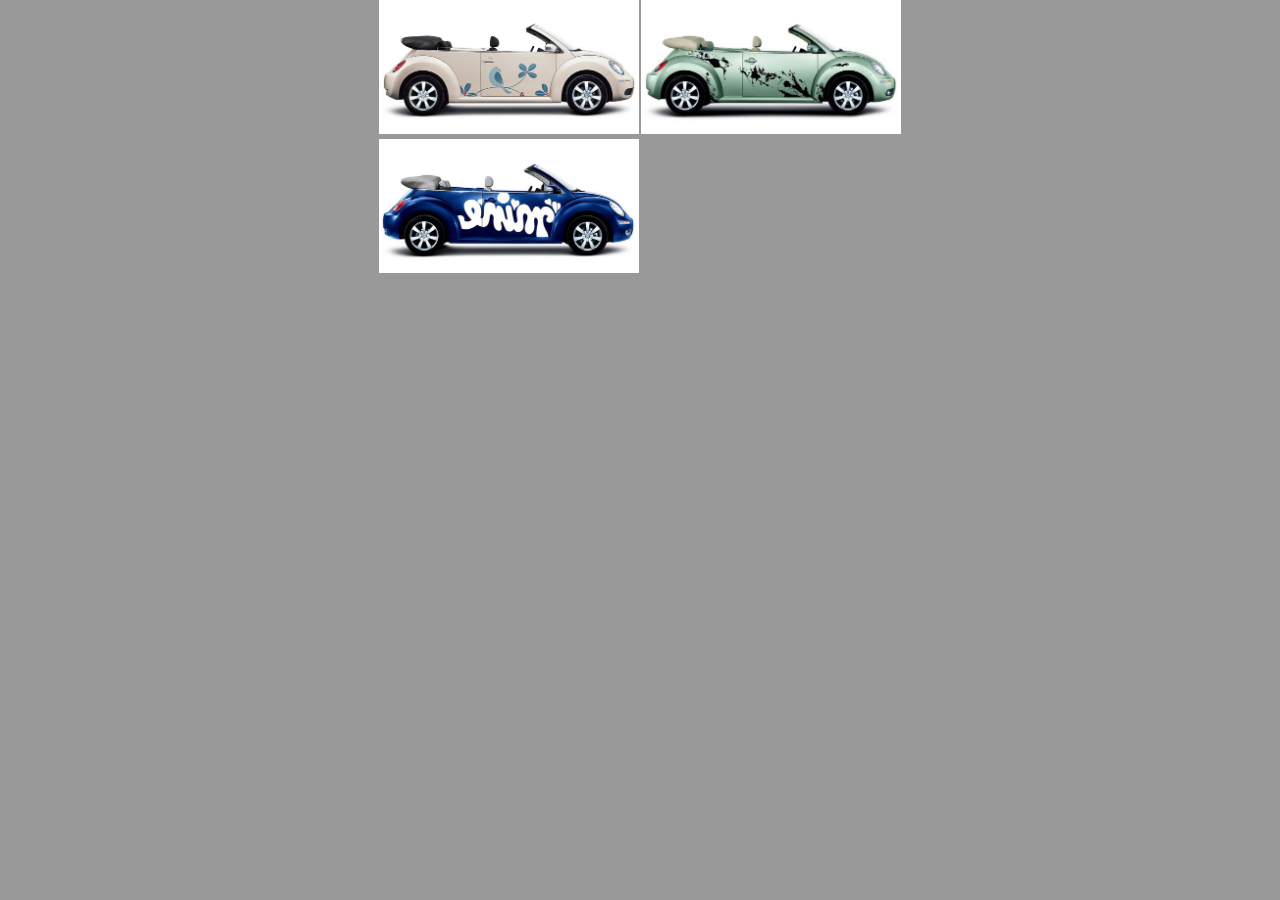
<file: position/absolute/index.html>
<!DOCTYPE HTML PUBLIC "-//W3C//DTD HTML 4.01 Transitional//EN"
"http://www.w3.org/TR/html4/loose.dtd">
<html xmlns="http://www.w3.org/1999/xhtml">
    <head>
        <meta http-equiv="Content-Type" content="text/html; charset=utf-8" />
        <link href="css/style.css" rel="stylesheet" type="text/css">
        <title>Posición relative</title>
    </head>
    <body>
    		<img class="different" height="134px" width="260px" src="image/different.jpg"/>
            <img height="134px" width="260px" src="image/beetle_art_1.jpg"/>
       		<img height="134px" width="260px" src="image/beetle_art_2.jpg"/>
        
    </body>
</html>
</file>
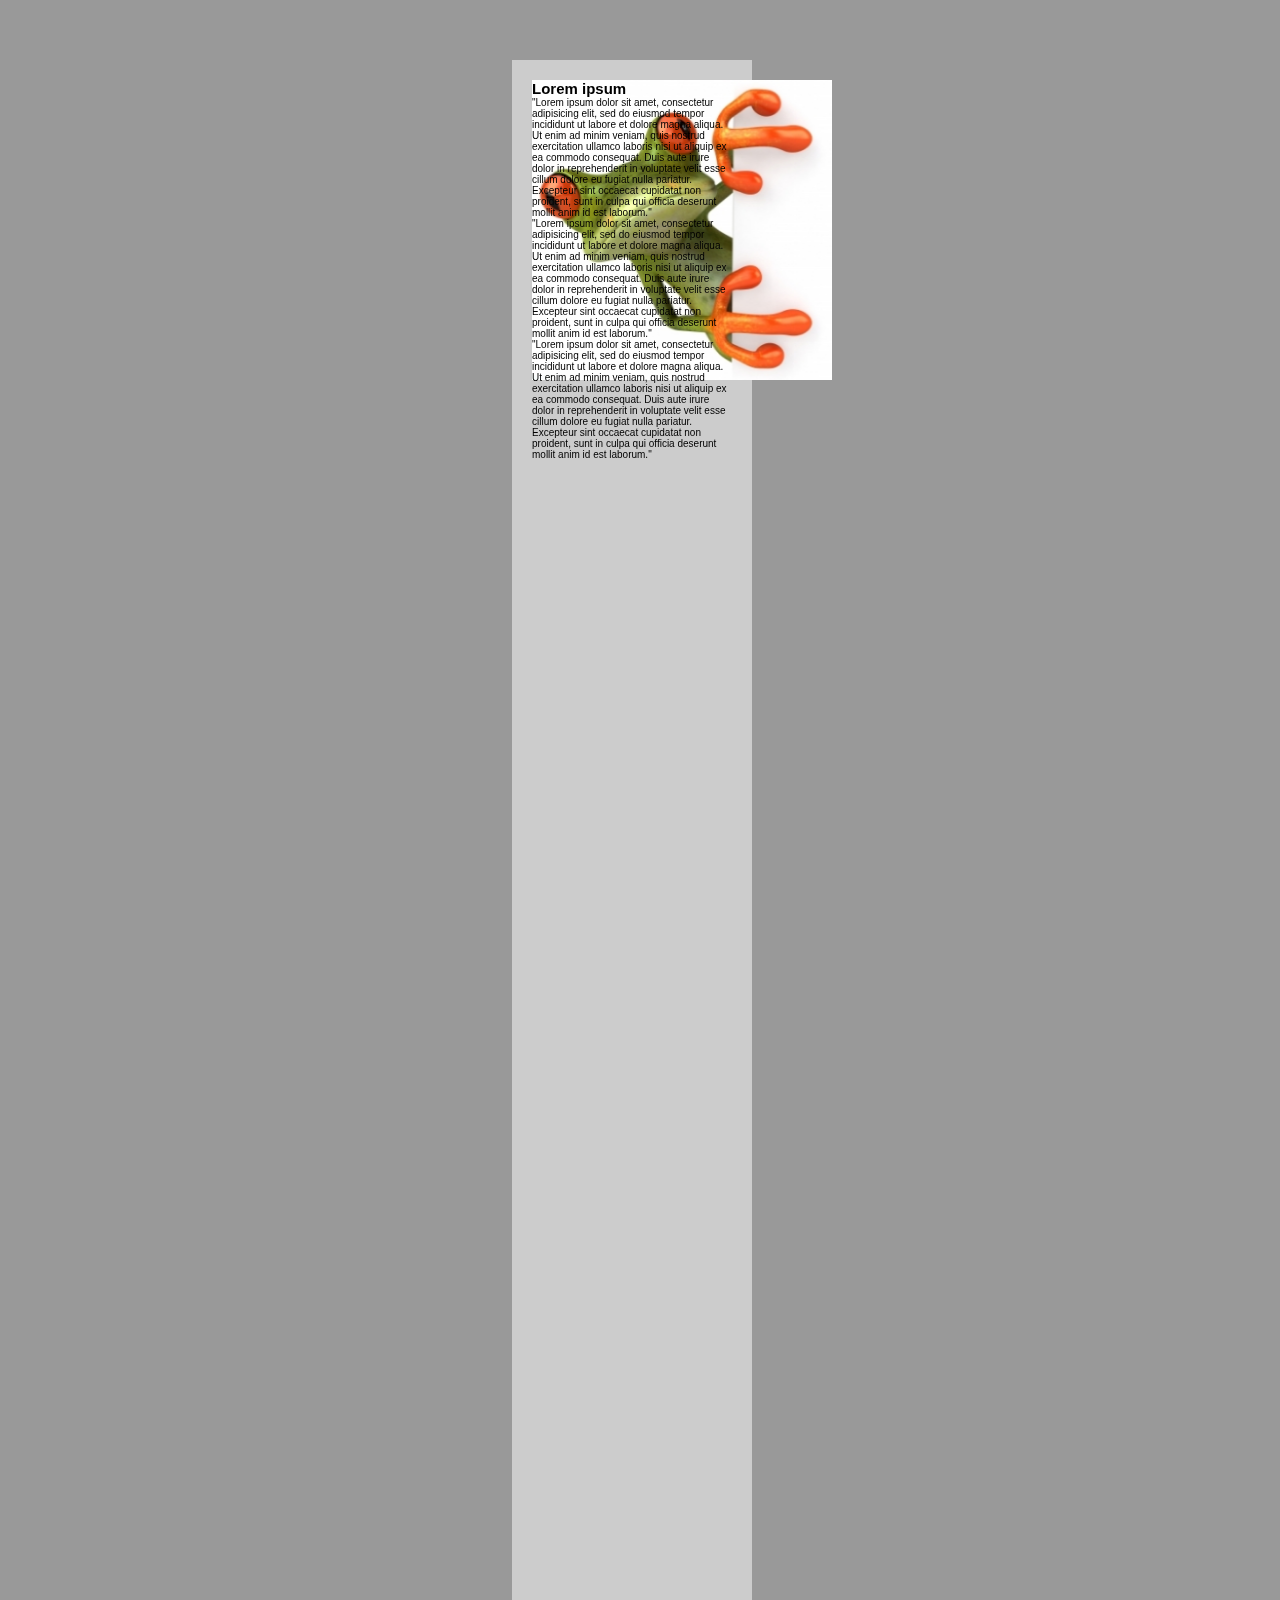
<file: position/fixed/index.html>
<!DOCTYPE HTML PUBLIC "-//W3C//DTD HTML 4.01 Transitional//EN"
"http://www.w3.org/TR/html4/loose.dtd">
<html xmlns="http://www.w3.org/1999/xhtml">
    <head>
        <meta http-equiv="Content-Type" content="text/html; charset=utf-8" />
        <link href="css/style.css" rel="stylesheet" type="text/css">
    	<title>Posiconamiento fijo</title>
    </head>
    <body>
  
    	<div id="content"> 
    		<div class="posicion_image">
    			<img height="300px" width="300px" src="images/image.jpg"/>
         	</div>
       
       		<div class="posicion_texto">
    			
                <h2>Lorem ipsum</h2>
        		<p>"Lorem ipsum dolor sit amet, consectetur adipisicing elit, sed do eiusmod tempor incididunt ut labore et dolore magna aliqua. Ut enim ad minim veniam, quis nostrud exercitation ullamco laboris nisi ut aliquip ex ea commodo consequat. Duis aute irure dolor in reprehenderit in voluptate velit esse cillum dolore eu fugiat nulla pariatur. Excepteur sint occaecat cupidatat non proident, sunt in culpa qui officia deserunt mollit anim id est laborum."</p>
        
        		<p>"Lorem ipsum dolor sit amet, consectetur adipisicing elit, sed do eiusmod tempor incididunt ut labore et dolore magna aliqua. Ut enim ad minim veniam, quis nostrud exercitation ullamco laboris nisi ut aliquip ex ea commodo consequat. Duis aute irure dolor in reprehenderit in voluptate velit esse cillum dolore eu fugiat nulla pariatur. Excepteur sint occaecat cupidatat non proident, sunt in culpa qui officia deserunt mollit anim id est laborum."</p>
        
        		<p>"Lorem ipsum dolor sit amet, consectetur adipisicing elit, sed do eiusmod tempor incididunt ut labore et dolore magna aliqua. Ut enim ad minim veniam, quis nostrud exercitation ullamco laboris nisi ut aliquip ex ea commodo consequat. Duis aute irure dolor in reprehenderit in voluptate velit esse cillum dolore eu fugiat nulla pariatur. Excepteur sint occaecat cupidatat non proident, sunt in culpa qui officia deserunt mollit anim id est laborum."</p>
        
        </div>
        
   	</div>
   </body>
</html>
</file>
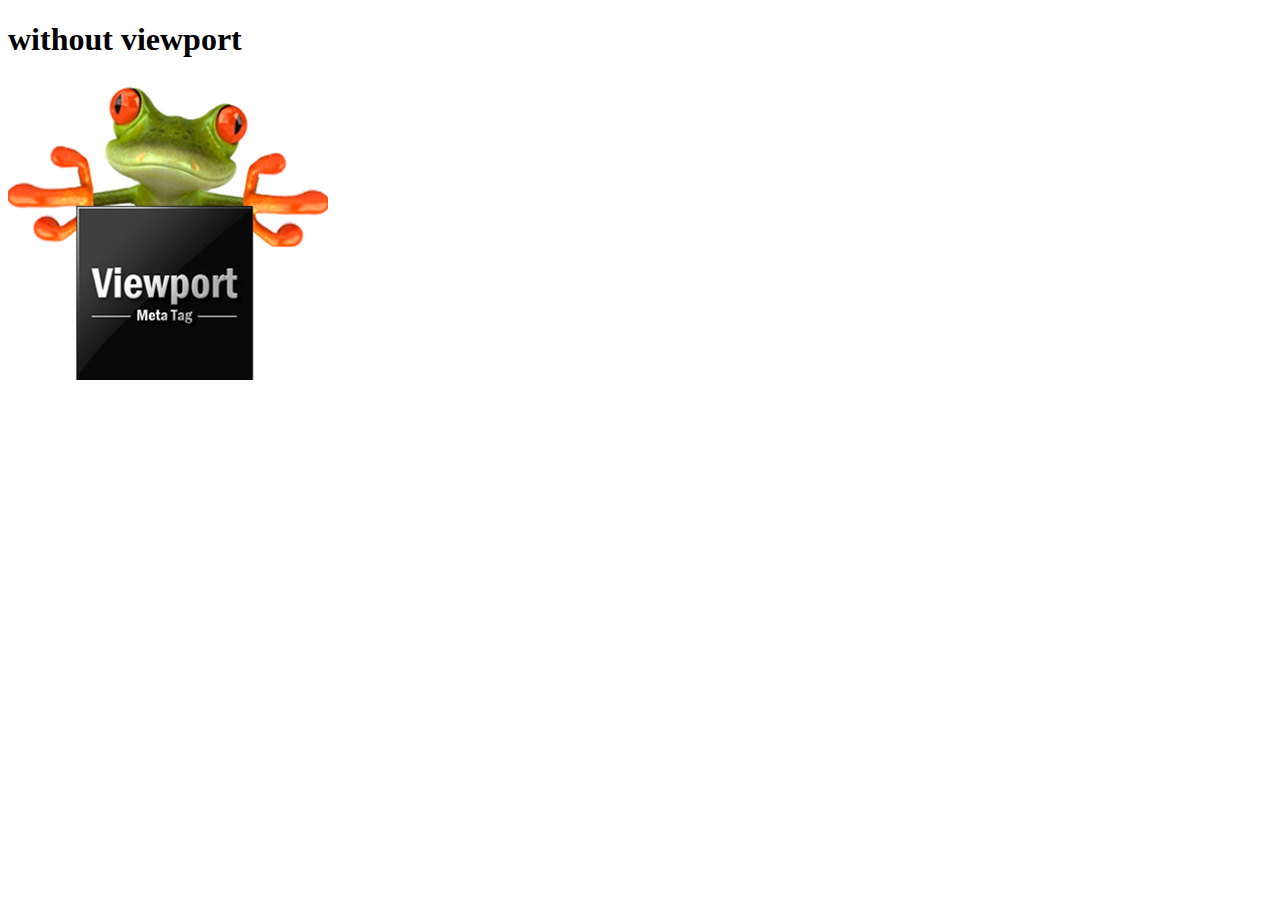
<file: viewport/first_viewport/index.html>
<!doctype html>
<html>
<head>
<meta name="viewport" content="width=device-width"/>
<meta charset="utf-8">
<title>first_viewport</title>
</head>

<body>
<h1>without viewport</h1>
<img src="../mobile.jpg" width="320" height="300"/>

</body>
</html>
</file>
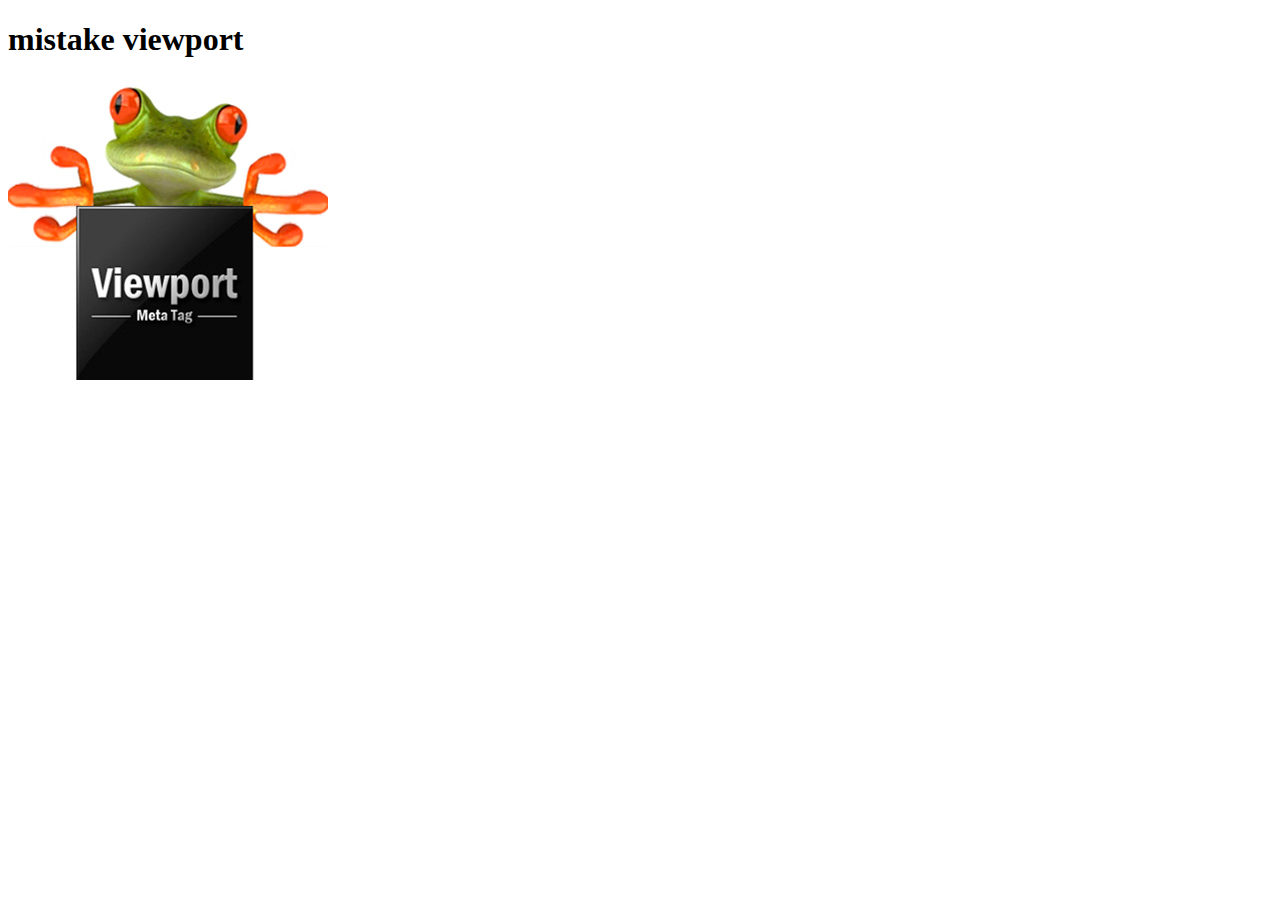
<file: viewport/mistake/index.html>
<!doctype html>
<html>
<head>
<meta name="viewport" content="width=320"/>
<meta charset="utf-8">
<title>mistake_viewport</title>
</head>

<body>
<h1>mistake viewport</h1>
<img src="../mobile.jpg" width="320" height="300"/>

</body>
</html>
</file>
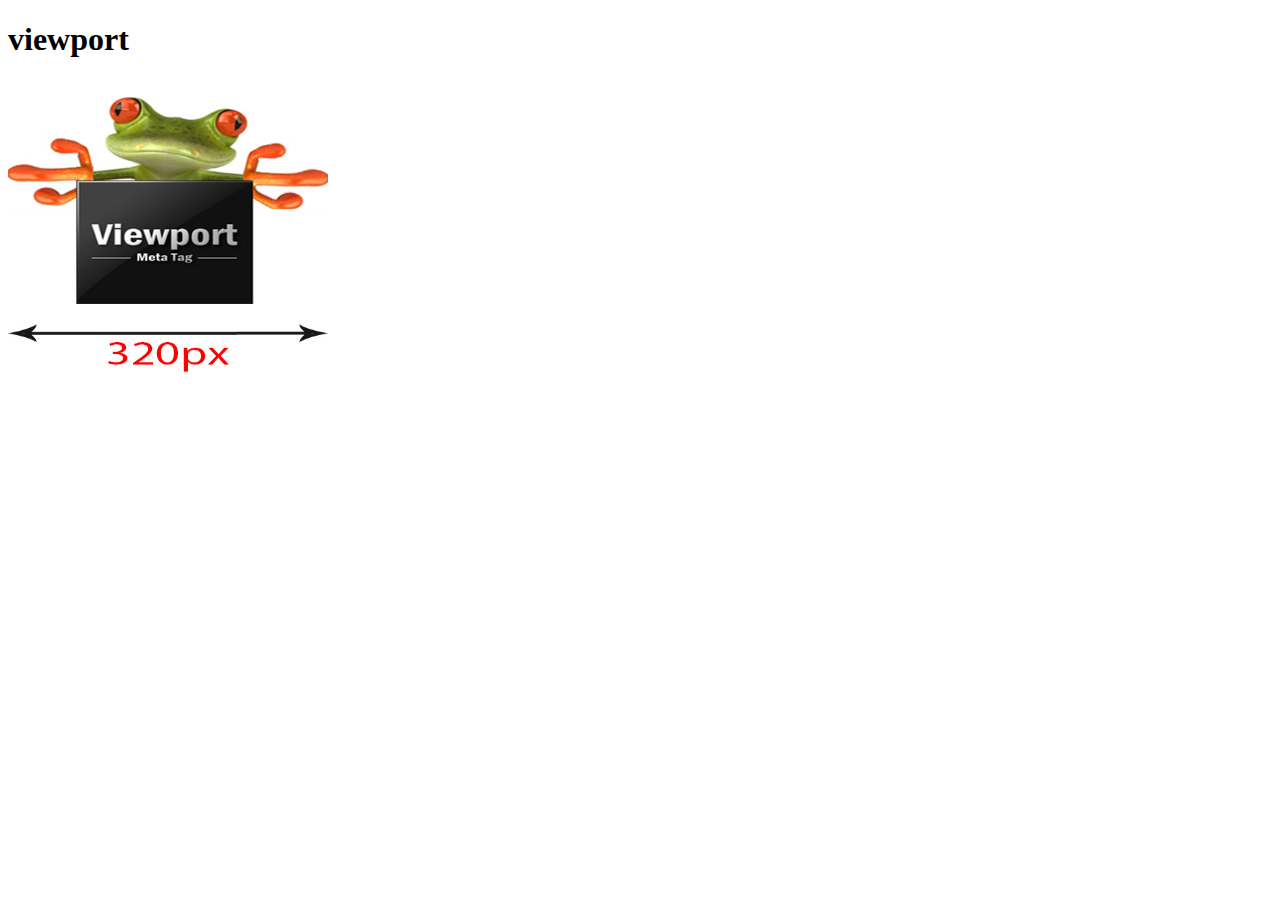
<file: viewport/recommend/index.html>
<!doctype html>
<html>
<head>
<meta name="viewport" content="width=device-width, initial-scale=1, maximum-scale=1">
<meta charset="utf-8">
<title>Recommend</title>
</head>

<body>
<h1>viewport</h1>
<img src="../mobile2.jpg" width="320" height="300"/>

</body>
</html>
</file>
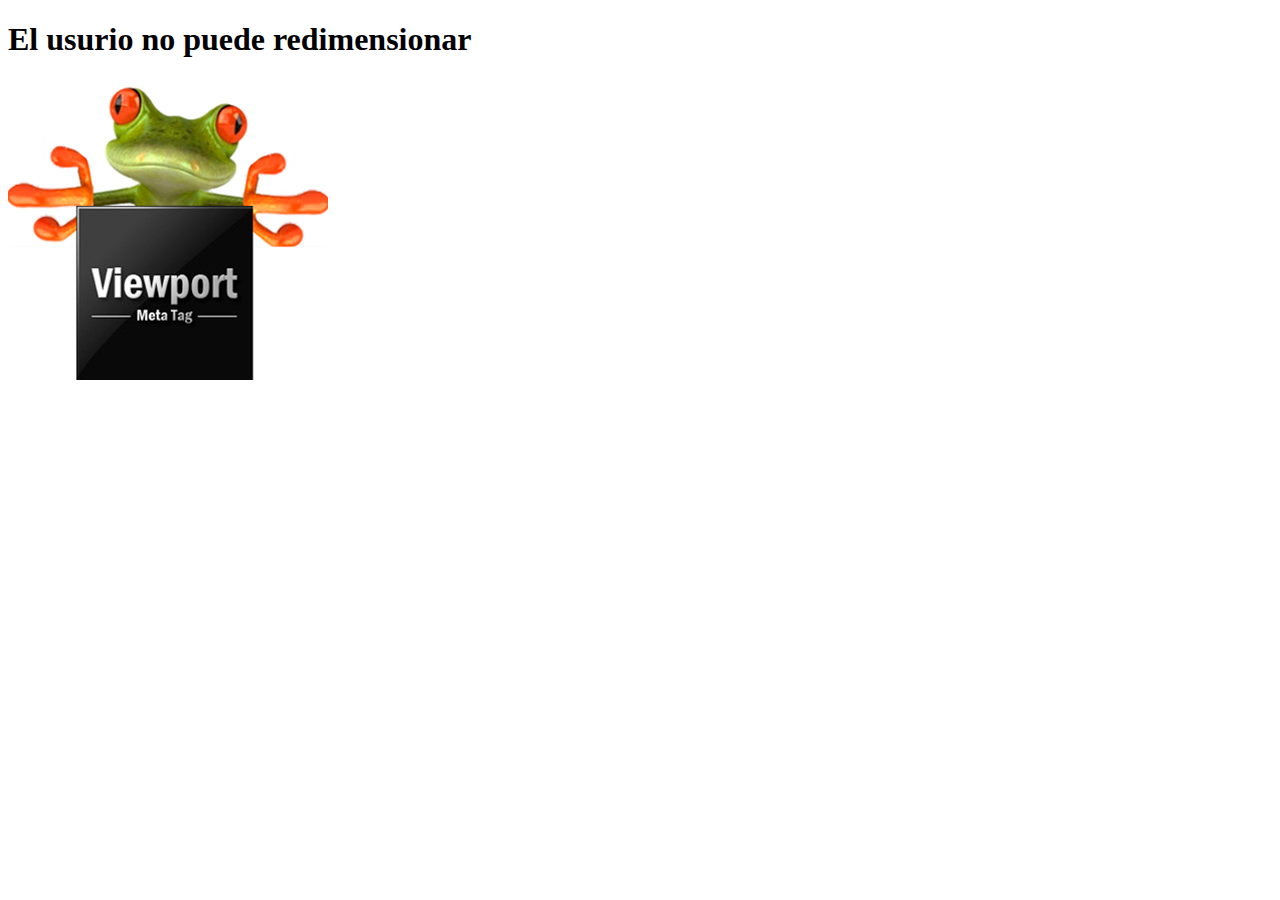
<file: viewport/user-scalable/index.html>
<!doctype html>
<html>
<head>
<meta name="viewport" content="width=device-width, user-scalable=no"/>
<meta charset="utf-8">
<title>user scalable=no</title>
</head>

<body>
<h1>El usurio no puede redimensionar</h1>
<img src="../mobile.jpg" width="320" height="300"/>

</body>
</html>
</file>
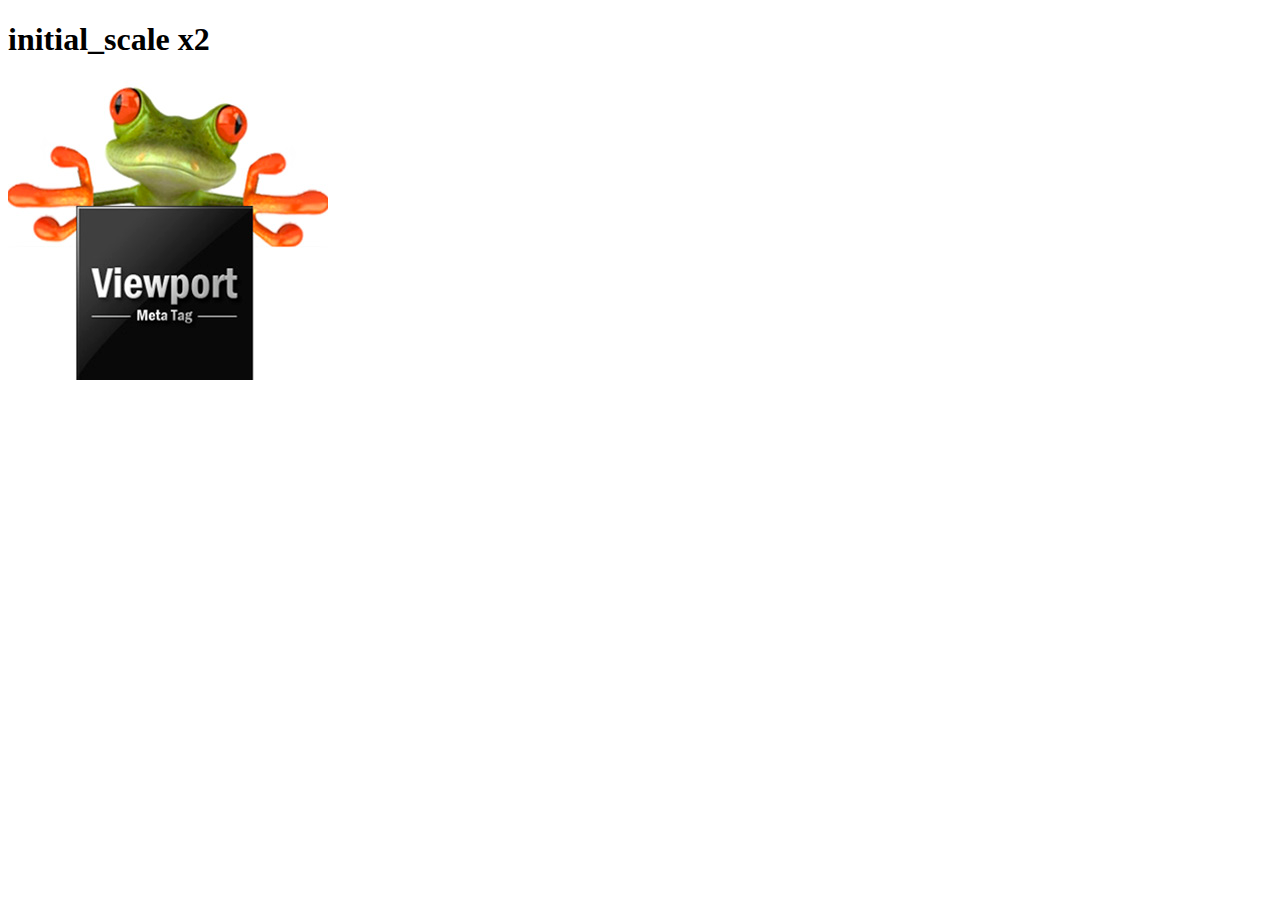
<file: viewport/viewport_x2/index.html>
<!doctype html>
<html>
<head>
<meta name="viewport" content="width=device-width, initial-scale=2"/>
<meta charset="utf-8">
<title>initial_scale</title>
</head>

<body>
<h1>initial_scale x2</h1>
<img src="../mobile.jpg" width="320" height="300"/>

</body>
</html>
</file>
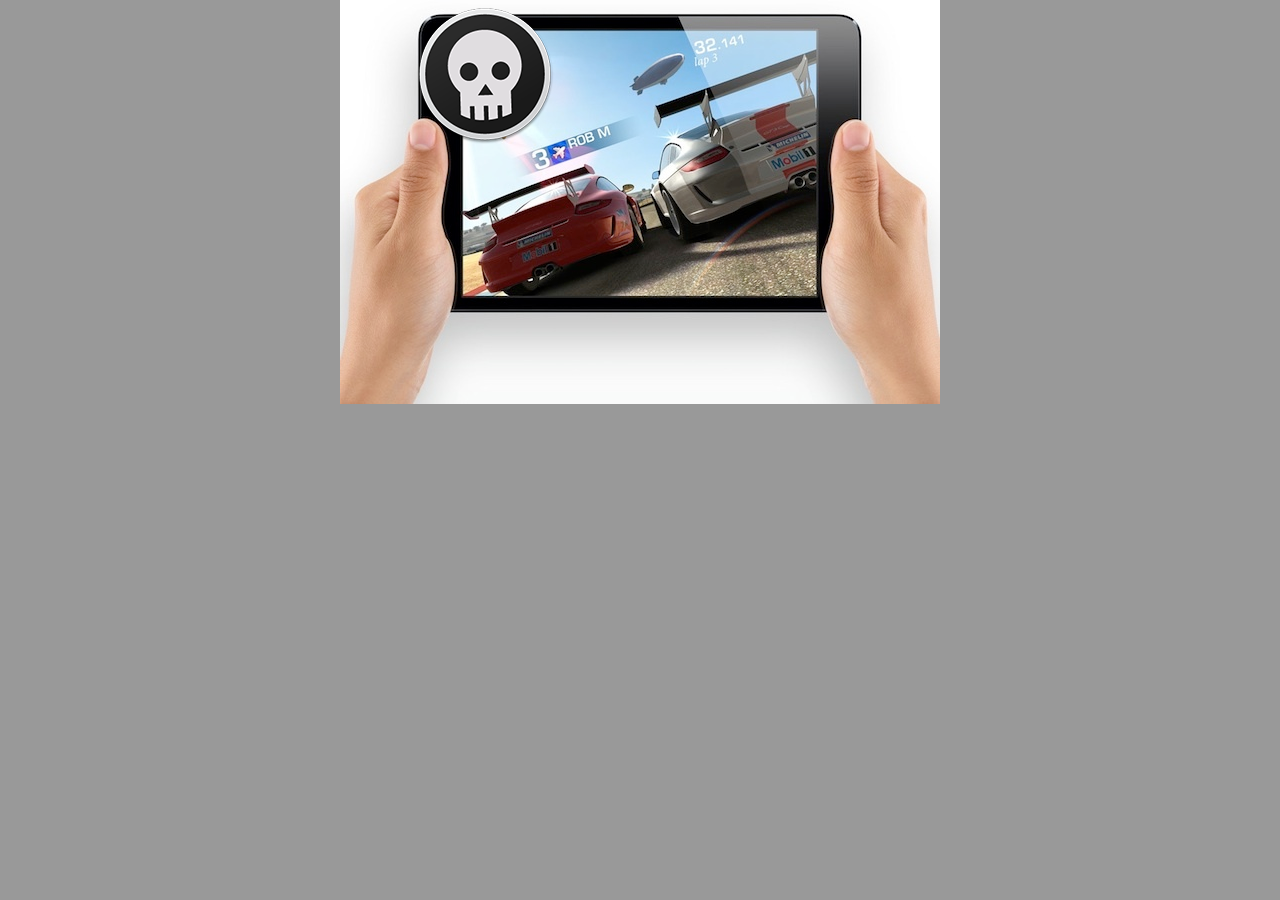
<file: position/mix/absolute/index.html>
<!DOCTYPE HTML PUBLIC "-//W3C//DTD HTML 4.01 Transitional//EN"
"http://www.w3.org/TR/html4/loose.dtd">
<html xmlns="http://www.w3.org/1999/xhtml">
    <head>
        <meta http-equiv="Content-Type" content="text/html; charset=utf-8" />
        <link href="css/style.css" rel="stylesheet" type="text/css">
        <title>Posición absoluta</title>
    </head>
    <body>
     
    <!--posición absoluta se adquiere en relación a su elemento contenedor
    el cual se posiciona de forma relativa-->
           	
    	<div class="tablet">
    		<img src="images/pegatina.png" class="sticker"/>
        </div>
       
    </body>
</html>
</file>
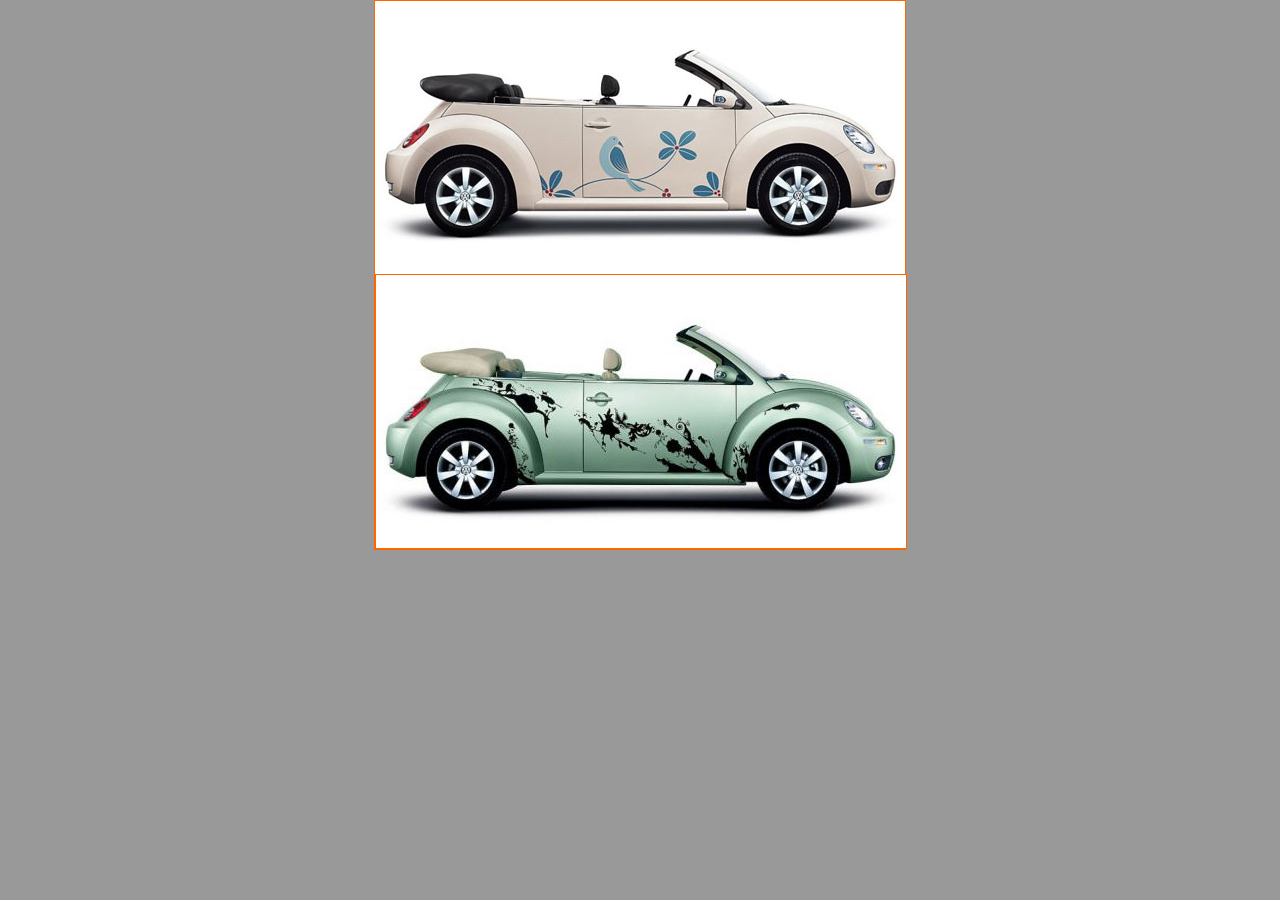
<file: position/static/bloque/index.html>
<!DOCTYPE HTML PUBLIC "-//W3C//DTD HTML 4.01 Transitional//EN"
"http://www.w3.org/TR/html4/loose.dtd">
<html xmlns="http://www.w3.org/1999/xhtml">
    <head>
        <meta http-equiv="Content-Type" content="text/html; charset=utf-8" />
        <link href="css/style.css" rel="stylesheet" type="text/css">
        <title>Posición estática o normal</title>
    </head>
    <body>
   
    	<div class="posicion">
    		<img height="273px" width="530px" src="image/beetle_art_1.jpg"/>
      
        <div class="posicion">
    		<img height="273px" width="530px" src="image/beetle_art_2.jpg"/>
     	</div>
       
        
    </body>
</html>
</file>
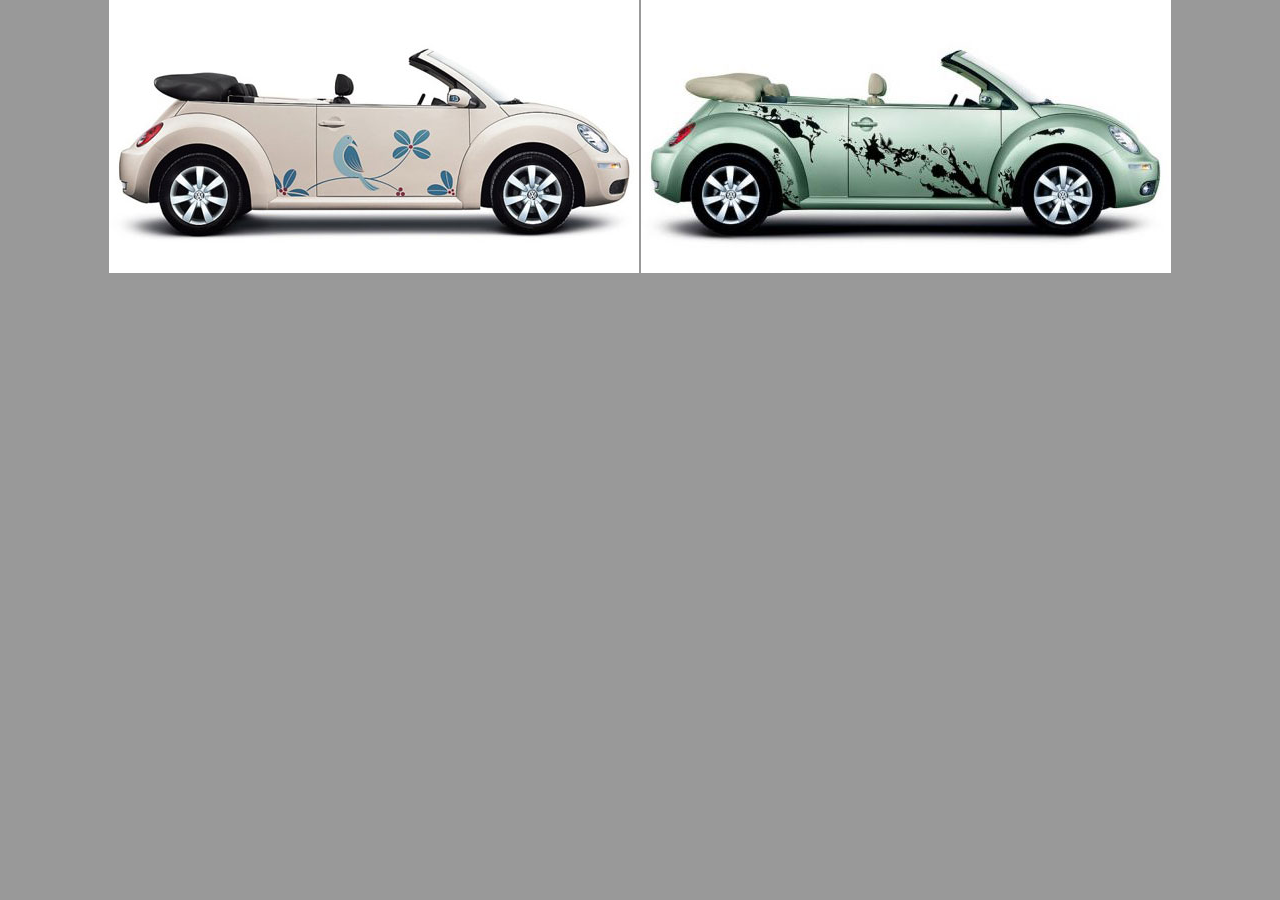
<file: position/static/linea/index.html>
<!DOCTYPE HTML PUBLIC "-//W3C//DTD HTML 4.01 Transitional//EN"
"http://www.w3.org/TR/html4/loose.dtd">
<html xmlns="http://www.w3.org/1999/xhtml">
    <head>
        <meta http-equiv="Content-Type" content="text/html; charset=utf-8" />
        <link href="css/style.css" rel="stylesheet" type="text/css">
        <title>Posición estática o normal</title>
    </head>
    <body>
    		<img height="273px" width="530px" src="image/beetle_art_1.jpg"/>
       		<img height="273px" width="530px" src="image/beetle_art_2.jpg"/>
        
    </body>
</html>
</file>
<file: position/absolute/css/style.css>
* {
    margin: 0;
    padding: 0;
}

body{
	background-color:#999999;
	font-family:Arial, Helvetica, sans-serif;
	font-size:10px;
	text-align:center;
}
	
.different{
	position:absolute;
	top: 139px;
}
</file>
<file: position/fixed/css/style.css>
* {
    margin: 0;
    padding: 0;
}

body{
	background-color:#999999;
	font-family:Arial, Helvetica, sans-serif;
	font-size:10px;
}

#content{
 	width: 200px;
 	margin-top: 60px; 
	margin-left: 40%;
	position:relative;
	padding:20px;
	background-color:#CCCCCC;
	height:1500px;
}

.posicion_image{
	position:fixed;
}

.posicion_texto{
	position:relative;
}
</file>
<file: position/mix/absolute/css/style.css>
* {
    margin: 0;
    padding: 0;
}

body{
	background-color:#999999;
	font-family:Arial, Helvetica, sans-serif;
	font-size:10px;
}

.tablet{
 	margin: 0 auto;
	background-image:url(../images/ipad-mini-game-small-2.jpg);
	width: 600px;
	height:404px;
	position:relative;
	background-color:#FFFFFF;	
}

.sticker{
	position:absolute;
	margin-left:70px !important;
	height:150px;
	width:150px;	
}
</file>
<file: position/static/bloque/css/style.css>
* {
    margin: 0;
    padding: 0;
}

body{
	background-color:#999999;
	font-family:Arial, Helvetica, sans-serif;
	font-size:10px;
}
	
.posicion{
	margin:0 auto;
	width:530px;
	border:thin solid #F60;
}
</file>
<file: position/static/linea/css/style.css>
* {
    margin: 0;
    padding: 0;
}

body{
	background-color:#999999;
	font-family:Arial, Helvetica, sans-serif;
	font-size:10px;
	text-align:center;
}
</file>
